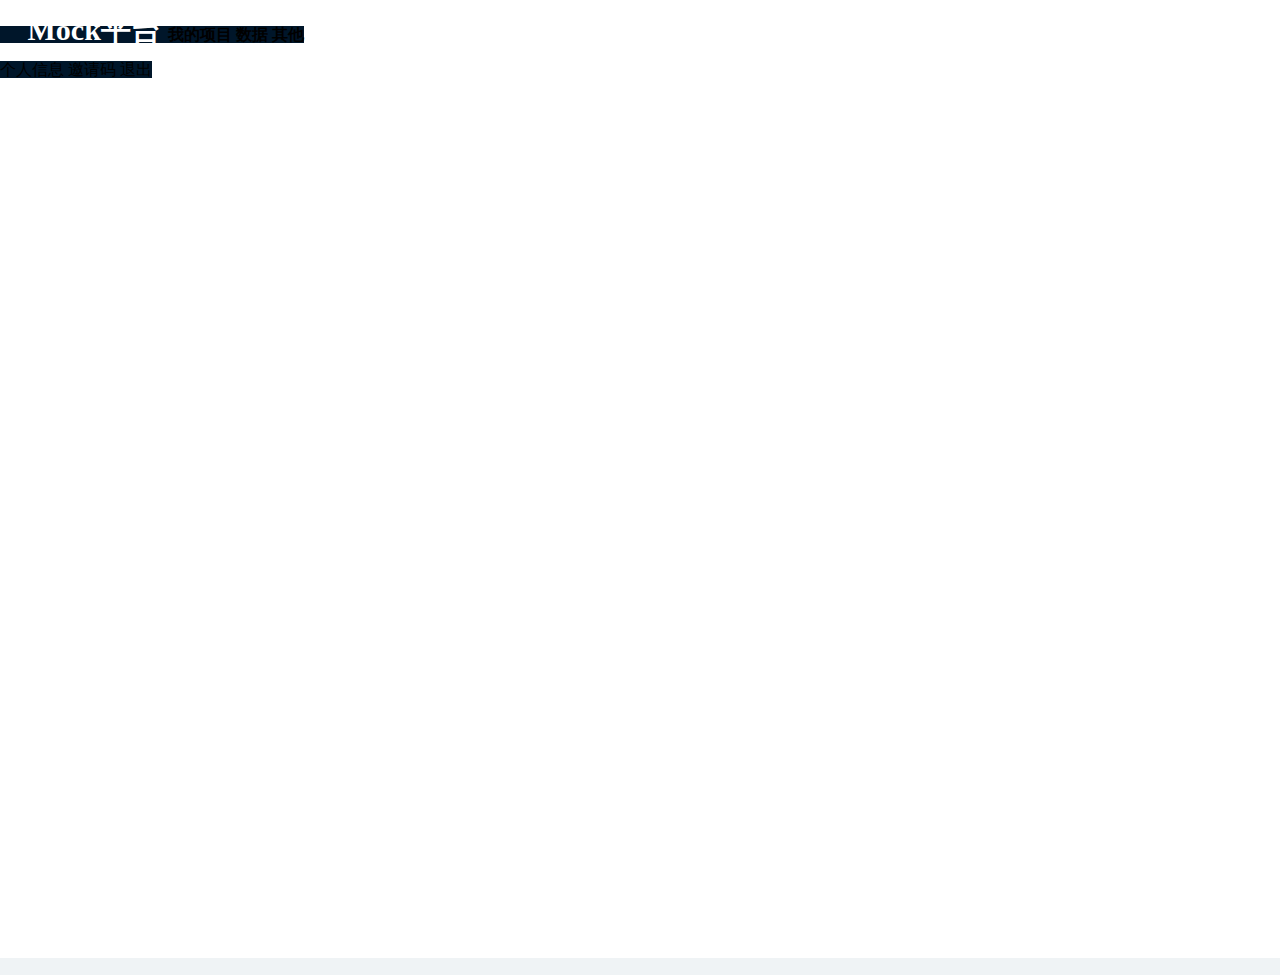
<file: src/main/resources/templates/index.html>
<!DOCTYPE html>
<html lang="en" xmlns:th="http://www.thymeleaf.org">
<head>
    <meta charset="UTF-8">
    <meta http-equiv="X-UA-Compatible" content="IE=edge,chrome=1">
    <meta name="renderer" content="webkit">
    <meta name="viewport" content="width=device-width,initial-scale=1.0,user-scalable=no">
    <meta name="keywords" content="mock,Mock,在线mock服务,前后端分离,在线mock,在线接口Mock平台"/>
    <meta name="description" content="Bluewind Mock 是一个可视化, 易操作的能快速生成模拟数据的再次按Mock服务."/>
    <link rel="icon" th:href="@{/images/favicon.ico}">
    <!-- 引入element-ui的css -->
    <link rel="stylesheet" th:href="@{/lib/element-ui/theme-chalk/index.css}">
    <link rel="stylesheet" th:href="@{/css/public.css}">

    <!-- 引入vue和vue-i18n的js -->
    <script th:src="@{/lib/vue/vue.min.js}"></script>
    <script th:src="@{/lib/vue/vue-i18n.js}"></script>
    <!-- 引入axios和qs的js -->
    <script th:src="@{/lib/axios.min.js}"></script>
    <script th:src="@{/lib/qs.min.js}"></script>
    <!-- 引入element-ui的js -->
    <script th:src="@{/lib/element-ui/index.js}"></script>
    <!-- 引入公共js -->
    <script th:src="@{/js/public.js}"></script>
    <title>Mock平台</title>

    <style>
        html, body {
            margin: 0;
            height: 100%;
        }
    </style>
</head>

<body>
<div id="app" style="height: 100%;">
    <el-container style="height: 100%;">
        <el-header style="padding: 0;">
            <el-row style="background-color:#00162A; height: 60px">
                <el-col :span="8">
						<span style="color: white;font-size: 30px;font-weight: bold;line-height: 60px;margin-left: 20px;cursor: pointer"
                              @click="freshWeb">
							<i class="el-icon-platform-eleme"></i>&nbsp;Mock平台
						</span>
                </el-col>
                <el-col :span="14">
                    <el-menu :default-active="activeIndex" mode="horizontal" @select="handleSelect"
                             background-color="#00162A" text-color="#fff" active-text-color="#ffd04b">
                        <el-menu-item index="myproject">
                            <span style="font-weight: bold">我的项目</span>
                        </el-menu-item>
                        <el-menu-item index="mydata">
                            <span style="font-weight: bold">数据</span>
                        </el-menu-item>
                        <el-menu-item index="myother">
                            <span style="font-weight: bold">其他</span>
                        </el-menu-item>
                    </el-menu>
                </el-col>
                <el-col :span="2" style="padding-top: 10px">
                    <el-dropdown @command="handleDropdown">
                        <div>
                            <i class="el-icon-caret-bottom" style="color: white;float: right;margin-top: 15px;cursor: pointer"></i>
                            <el-avatar src="https://cube.elemecdn.com/0/88/03b0d39583f48206768a7534e55bcpng.png"
                                       style="float: right;margin-right: 1px;cursor: pointer">
                            </el-avatar>
                        </div>
                        <el-dropdown-menu slot="dropdown">
                            <el-dropdown-item command="userinfo">个人信息</el-dropdown-item>
                            <el-dropdown-item command="invitationCode">邀请码</el-dropdown-item>
                            <el-dropdown-item command="exit">退出</el-dropdown-item>
                        </el-dropdown-menu>
                    </el-dropdown>
                </el-col>
            </el-row>
        </el-header>

        <el-main style="background-color: #EFF3F5;">

            <iframe width="100%" height="99%" frameborder="no" border="0" marginwidth="0" marginheight="0" :src="optionsHref">

            </iframe>

        </el-main>

    </el-container>
</div>
</body>

<script type="text/javascript" th:inline="javascript">
    Util.ctx = /*[[@{/}]]*/'';

    new Vue({
        el: '#app',
        data: function () {
            return {
                activeIndex: 'myproject',
                optionsHref: Util.ctx + 'project/index',
                items: [],
            }
        },
        methods: {
            freshWeb: function () {
                window.location.reload();
            },
            handleSelect: function (key, keyPath) {
                if (key === 'myproject') {
                    this.optionsHref = Util.ctx + 'project/index'
                } else if (key === 'mydata') {
                    this.$message('拼命开发中！');
                } else if (key === 'myother') {
                    this.optionsHref = 'https://www.runoob.com/'
                }
            },
            handleDropdown: function (command) {
                if (command === 'exit') {
                    $axios({
                        method: 'get',
                        url: Util.ctx + "logout"
                    }).then((res) => {
                        if (res.data.code === 200) {
                            this.$message({
                                message: res.data.msg,
                                type: 'success'
                            });
                            setTimeout(()=> {
                                window.location.href = Util.ctx + "login";
                            }, 600);
                        } else {
                            this.$message.error(res.data.msg);
                        }
                    }).catch((res) => {
                        console.log(res);
                    })
                } else if (command === 'userinfo') {
                    this.$message('click on item ' + command);

                } else if (command === 'invitationCode') {
                    $axios({
                        method: 'get',
                        url: Util.ctx + "getInvitationCode"
                    }).then((res) => {
                        if (res.data.code === 200) {
                            this.$alert('您的推荐码为: ' + res.data.data, '推荐码', {
                                confirmButtonText: '确定',
                                center: true,
                                callback: action => {

                                }
                            });
                        } else {
                            this.$message.error(res.data.msg);
                        }
                    }).catch((res) => {
                        console.log(res);
                    })
                }
            },
        },
        mounted: function() {

        }
    })

</script>

</html>
</file>
